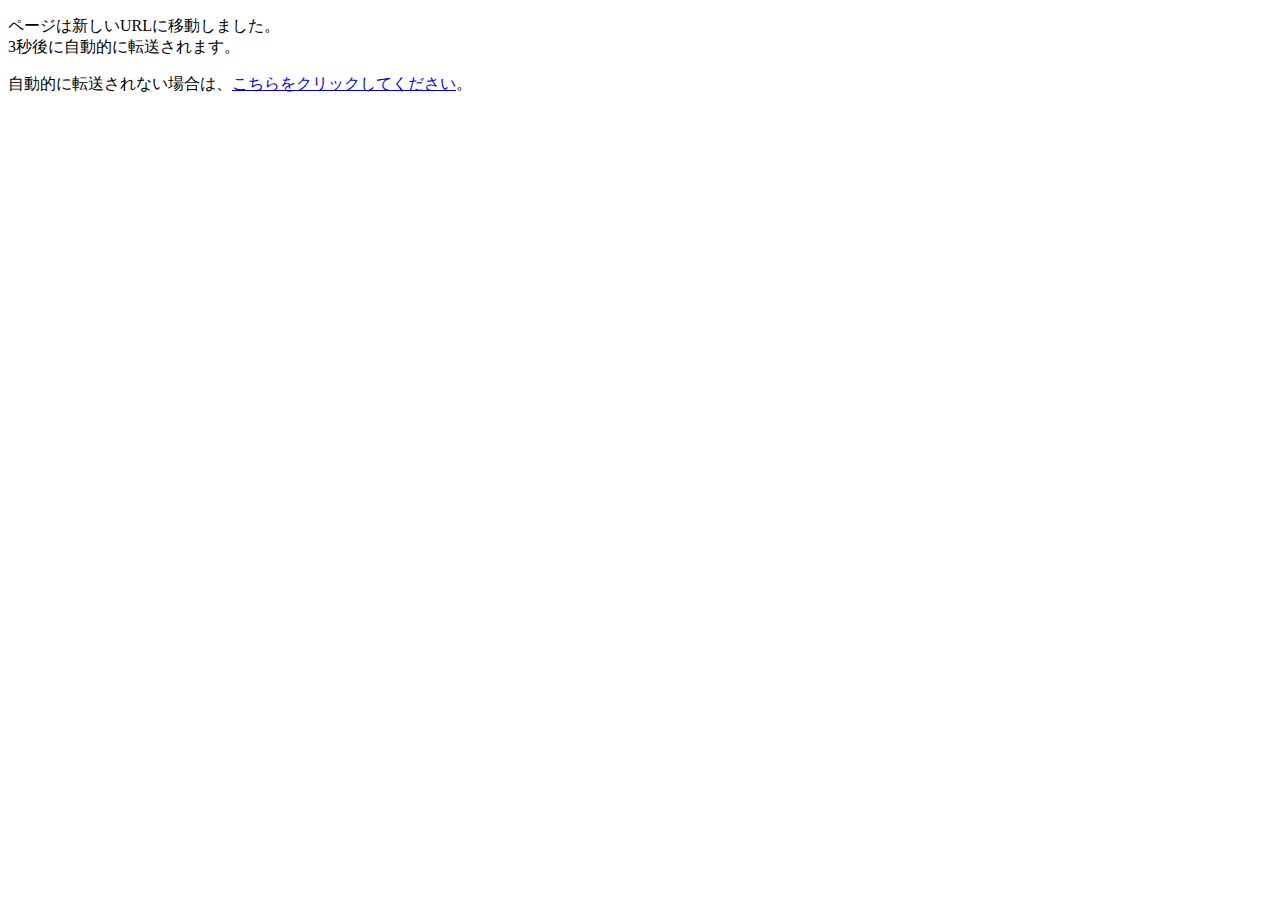
<file: index.html>
<!DOCTYPE html>
<html lang="ja">
<head>
  <meta charset="UTF-8">
  <meta http-equiv="refresh" content="3; https://hamunisu.github.io/Ciel_Airlines/">
  <title>ページ移転</title>
</head>
<body>
  <p>ページは新しいURLに移動しました。<br>3秒後に自動的に転送されます。</p>
  <p>自動的に転送されない場合は、<a href="https://hamunisu.github.io/Ciel_Airlines/">こちらをクリックしてください</a>。</p>
</body>
</html>
</file>
